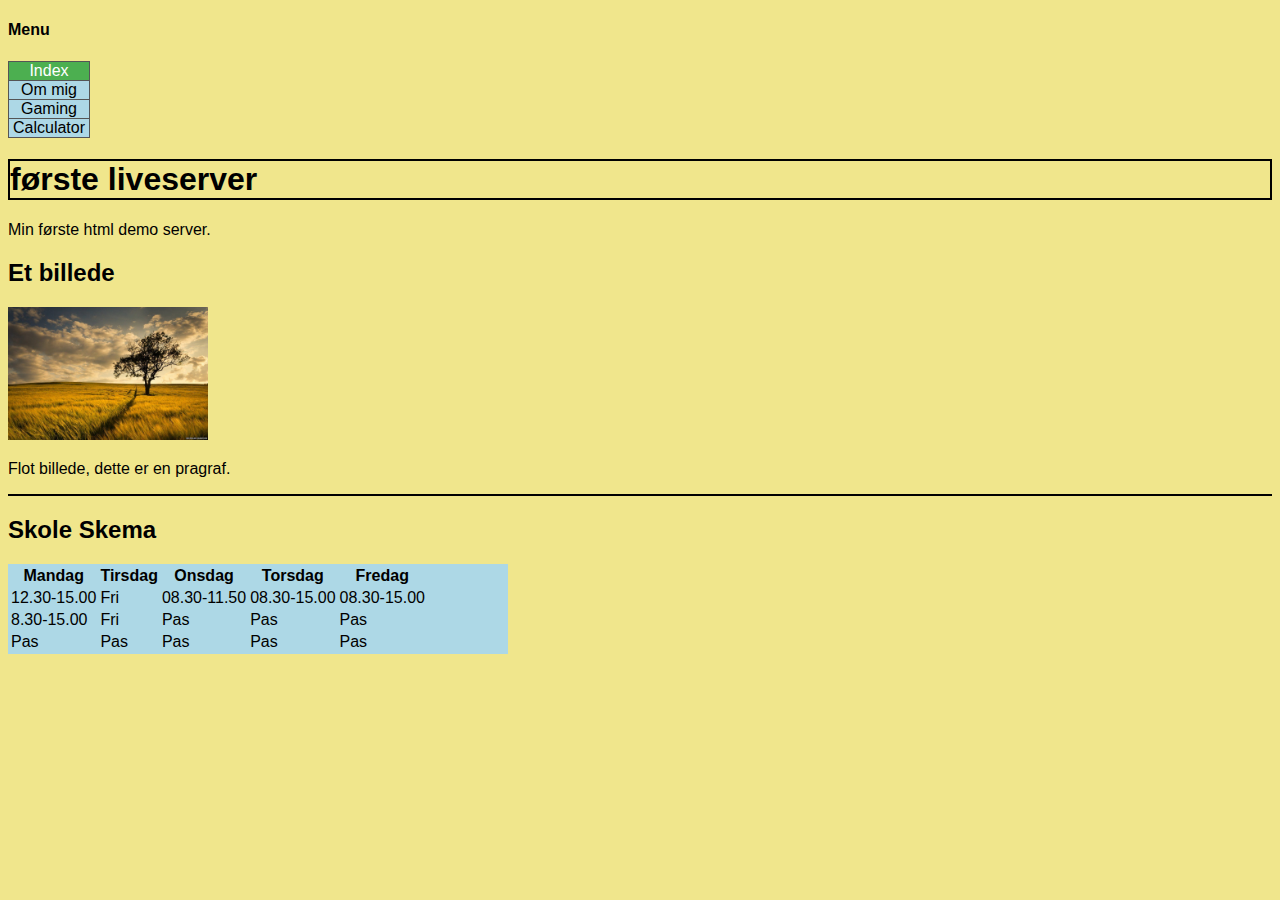
<file: index.html>
<!DOCTYPE html>
<html lang="en">

<head>
  <title>Mathiasami</title>
  <meta charset="UTF-8">
  <meta name="viewport" content="width=device-width, initial-scale=1.0">
  <meta http-equiv="X-UA-Compatible" content="ie=edge">
  <meta description="Denne side handler om. ">
  <link rel="stylesheet" type="text/css" href="/mystyle.css">
</head>

<body>
  <div>
    <nav>
      <h4>Menu</h6>
        <ul>
          <li><a href="index.html" class="active">Index</a></li>
          <li><a href="om mig.html">Om mig</a></li>
          <li><a href="Gaming.html">Gaming</a></li>
          <li><a href="calculator.html">Calculator</a></li>
        </ul>
    </nav>
  </div>

  <h1 class="ramme">første liveserver</h1>
  <p>Min første html demo server. <br /></p>
  <h2>Et billede</h2>
  <img src="Images/billede.png" width="200px">
  <p>Flot billede, dette er en pragraf.</p>
  <hr color="black" />

  <div>

  </div>
  </div>
  <h2>Skole Skema</h2>
  <div id="tabel">
    <table>
      <thead>
        <tr>
          <th>Mandag</th>
          <th>Tirsdag</th>
          <th>Onsdag</th>
          <th>Torsdag</th>
          <th>Fredag</th>
        </tr>
      </thead>
      <tbody>
        <tr>
          <td>12.30-15.00</td>
          <td>Fri</td>
          <td>08.30-11.50</td>
          <td>08.30-15.00</td>
          <td>08.30-15.00</td>
        </tr>
        <tr>
          <td>8.30-15.00</td>
          <td>Fri</td>
          <td>Pas</td>
          <td>Pas</td>
          <td>Pas</td>
        </tr>
        <tr>
          <td>Pas</td>
          <td>Pas</td>
          <td>Pas</td>
          <td>Pas</td>
          <td>Pas</td>
        </tr>
      </tbody>
    </table>
  </div>
</body>

</html>
</file>
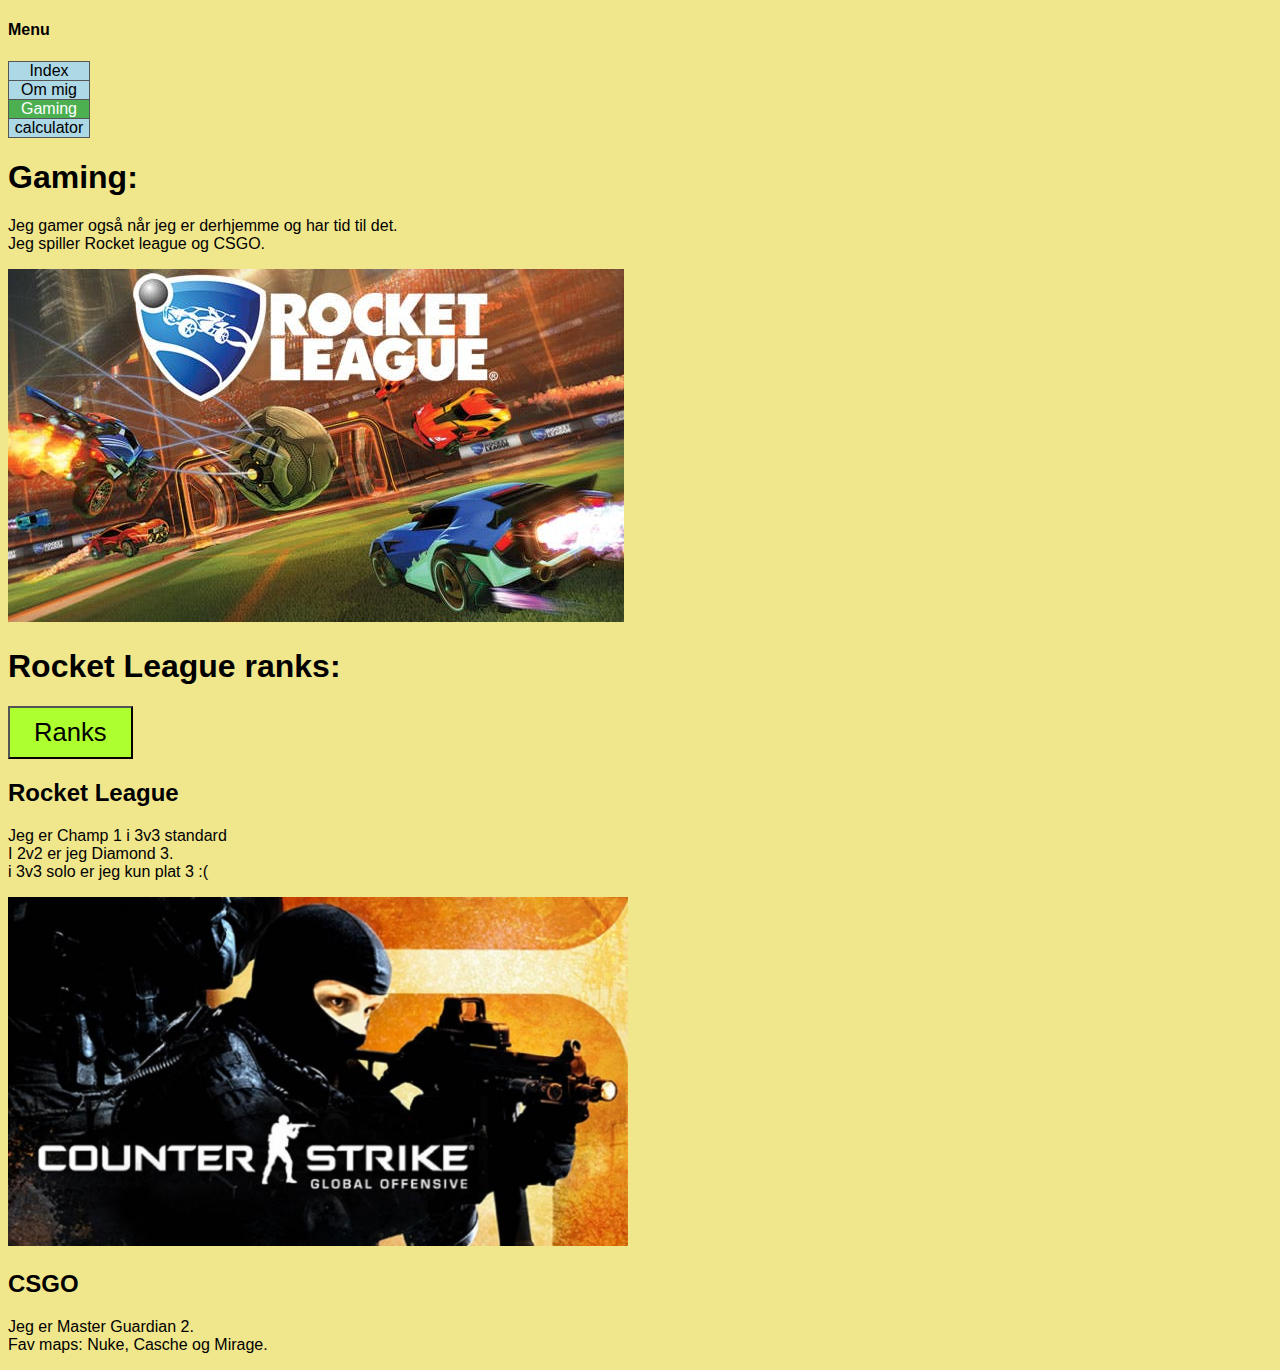
<file: gaming.html>
<!DOCTYPE html>
<html lang="en">

<head>
    <meta charset="UTF-8">
    <meta name="viewport" content="width=device-width, initial-scale=1.0">
    <meta http-equiv="X-UA-Compatible" content="ie=edge">
    <title>Gaming</title>
    <link rel="stylesheet" type="text/css" href="/mystyle.css">
</head>

<body>

    <nav>
        <h4>Menu</h6>
            <ul>
                <li><a href="index.html">Index</a></li>
                <li><a href="om mig.html">Om mig</a></li>
                <li><a href="Gaming.html" class="active">Gaming</a></li>
                <li><a href="calculator.html">calculator</a></li>
            </ul>
    </nav>

    <h1>Gaming:</h1>
    <p>Jeg gamer også når jeg er derhjemme og har tid til det. <br>
        Jeg spiller Rocket league og CSGO.</p>
    <img src="Images/Rocketleague.jpg">
    <h1 id="ranks">Rocket League ranks:</h1>
    <button type="button" onclick="https://rocketleague.fandom.com/wiki/Competitive">Ranks</button>
    <h2>Rocket League</h2>
    <p>Jeg er Champ 1 i 3v3 standard<br>
        I 2v2 er jeg Diamond 3.<br>
        i 3v3 solo er jeg kun plat 3 :(</p>
    <img src="Images/CSGO.jpg" width="620px">
    <h2>CSGO</h2>
    <p>Jeg er Master Guardian 2. <br>Fav maps: Nuke, Casche og Mirage.</p>

</body>

</html>
</file>
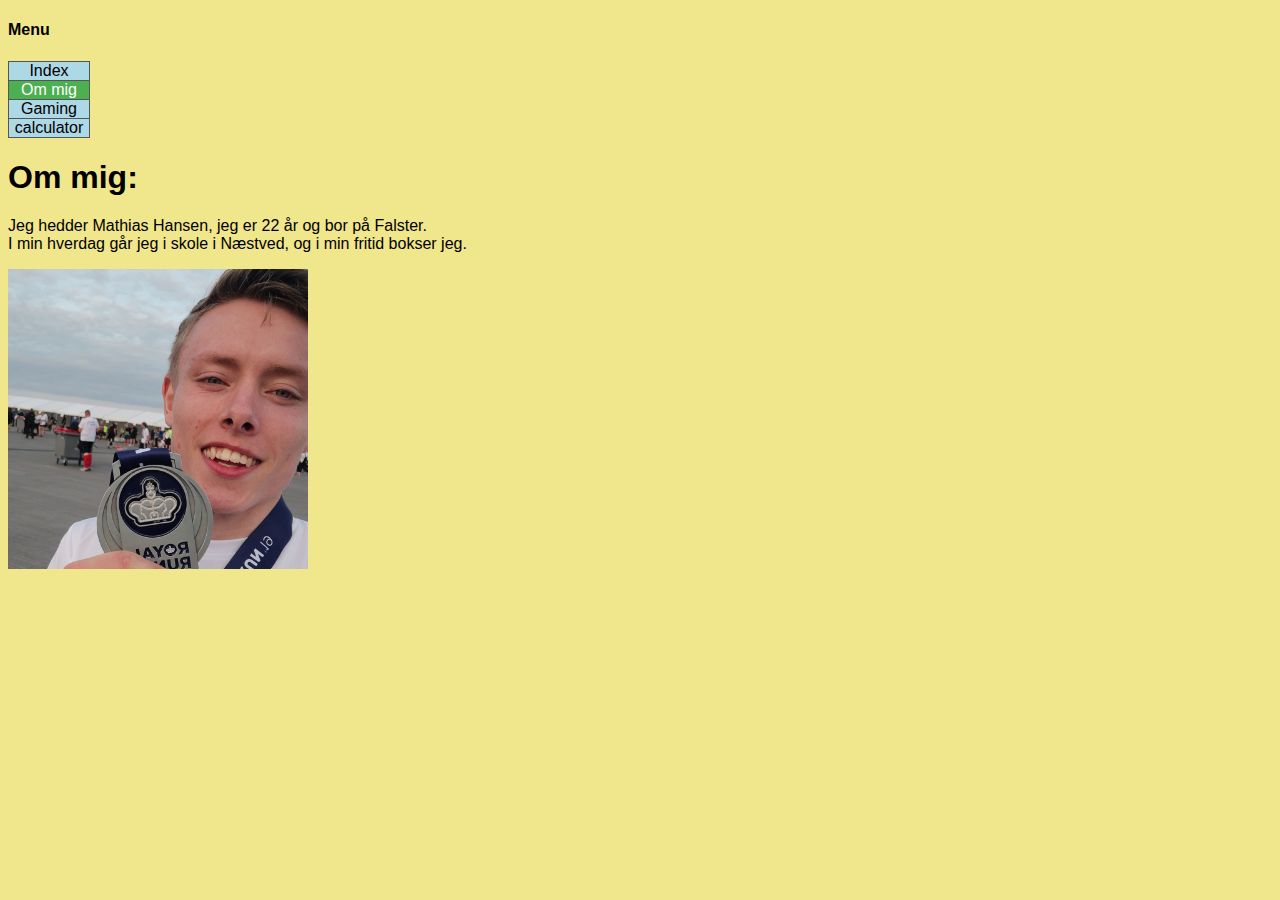
<file: om mig.html>
<!DOCTYPE html>
<html lang="en">
<head>
    <meta charset="UTF-8">
    <meta name="viewport" content="width=device-width, initial-scale=1.0">
    <meta http-equiv="X-UA-Compatible" content="ie=edge">
    <title>Om mig</title>
    <link rel="stylesheet" type="text/css" href="/mystyle.css">
</head>
<body>

        <nav>
                <h4>Menu</h6>
                    <ul>
                        <li><a href="index.html">Index</a></li>
                        <li><a href="om mig.html" class="active">Om mig</a></li>
                        <li><a href="Gaming.html">Gaming</a></li>
                        <li><a href="calculator.html">calculator</a></li>
                    </ul>
            </nav>

<h1>Om mig:</h1>    
<p>Jeg hedder Mathias Hansen, jeg er 22 år og bor på Falster.<br>
I min hverdag går jeg i skole i Næstved, og i min fritid bokser jeg.</p>
<img src="Images/Mig.jpg" width="300px">            
    
</body>
</html>
</file>
<file: mystyle.css>
body {
    font-family: Arial, Helvetica, sans-serif;
    word-wrap: break-word;
    background-color: khaki;
}
.ramme {
    border: 2px solid black;

}

ul {
    list-style-type: none;
    margin: 0;
    padding: 0;
    width: 80px;
    background-color: lightblue;
    border: 1px solid #555;
}

li a {
    display: block;
    color: #000;
    padding: 8px 16 px;
    text-decoration: none;
}

li a:hover {
    background-color: #555;
    color: white;
}

li {
    display: block;
    width: 80px;
    text-align: center;
    border-bottom: 1px solid #555;
}

li:last-child {
    border-bottom: none;
}

.active {
    background-color: #4CAF50;
    color: white;
}

div {
    width: 400px;
}
#tabel{
    width: 500px;
    background-color: lightblue
}

* {
    font-family: Arial, Helvetica, sans-serif
}
#ranks{

}

button{
  background-color: greenyellow;  
  padding: 10px 24px;
  text-align: center;
  text-decoration: none;
  display: inline-block;
  font-size: 16px;
  -webkit-transition-duration: 0.4s;
  transition-duration: 0.4s;
}

button:hover {
    background-color: #4CAF50; /* Green */
    color: white;
    
}

button, input, label {
    font-size: 2vw;
  
  }
  
  
  input {
    width: 5vw;
  }
  
  #c {
    width: 20vw;
  }
</file>
